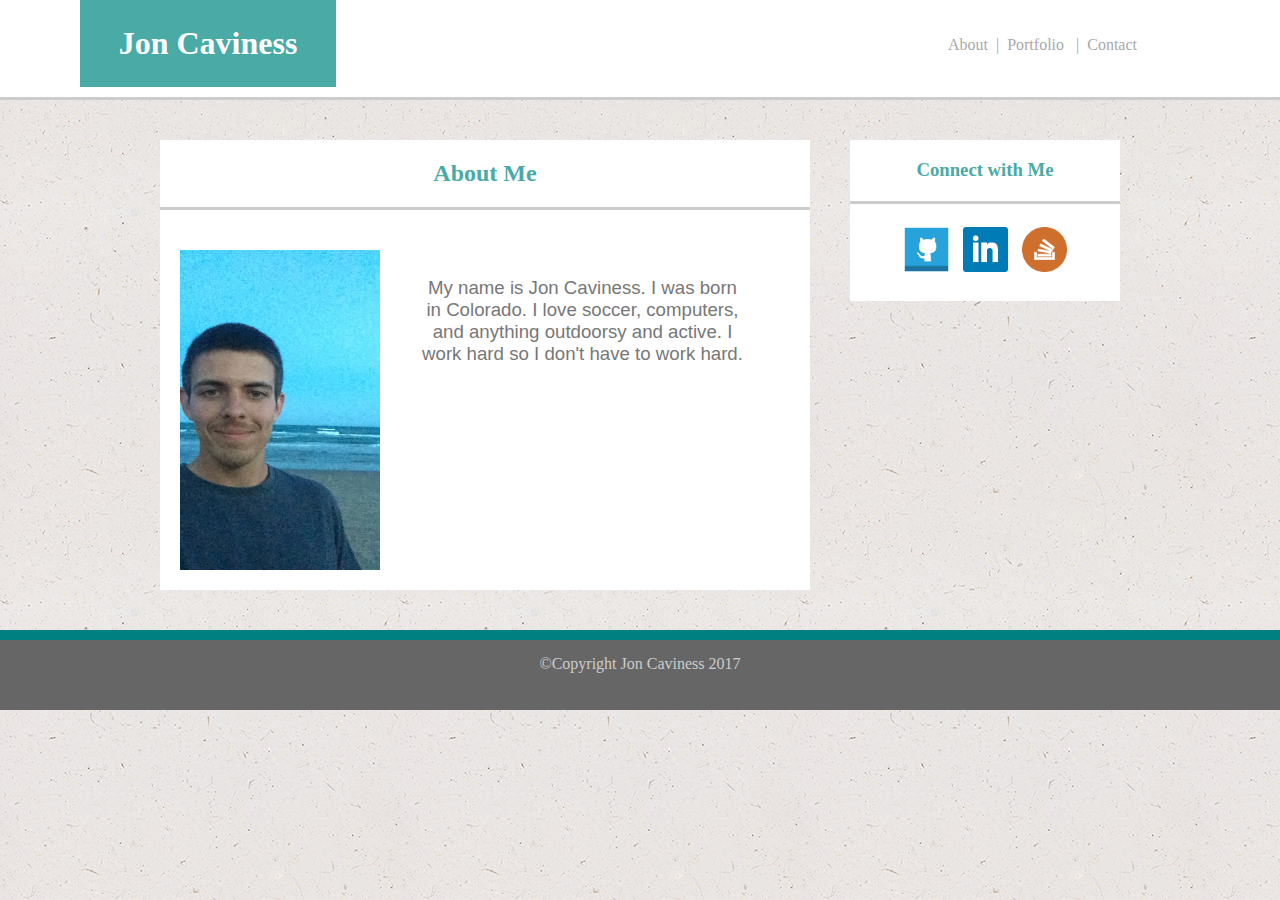
<file: index.html>
<!DOCTYPE html>
<html>
<head>
	<meta charset="utf-8">
	<link href="assets/css/style.css" type="text/css" rel="stylesheet" />
	<meta name="viewport" content="width=device-width, initial-scale=1.0">

	<title>Biography</title>
</head>
<body>

	<nav>
	<header>
		<h1>Jon Caviness</h1>
	</header>
		<table id="navTable">
			<td><a href="index.html">About &nbsp;|</a></td>
			<td><a href="portfolio.html">&nbsp;Portfolio &nbsp; |</a></td>
			<td><a href="contact.html">&nbsp;Contact</a></td>
		</table>
	</nav>
	<div class="content">
	<section>

		<h2>About Me</h2>
			
			<img src="assets/images/jonImage.jpg" id="portrait" />
			<p id="biography">	
				My name is Jon Caviness. I was born in Colorado. I love soccer, computers, and anything outdoorsy and active. I work hard so I don't have to work hard.
			</p>

	</section>

	<aside>
		<h3>Connect with Me</h3>

		<ul>
			<li><a href="https://github.com"><img class="connectImages" src="assets/images/github.png"></a></li>
			<li><a href="https://linkedin.com"><img class="connectImages" src="assets/images/linkedin.png"></a></li>
			<li><a href="https://stackoverflow.com"><img class="connectImages" src="assets/images/stackoverflow.png"></a></li>
		</ul>

		
	</aside>

	</div>

	<footer>
		©Copyright Jon Caviness 2017
	</footer>





</body>
</html>
</file>
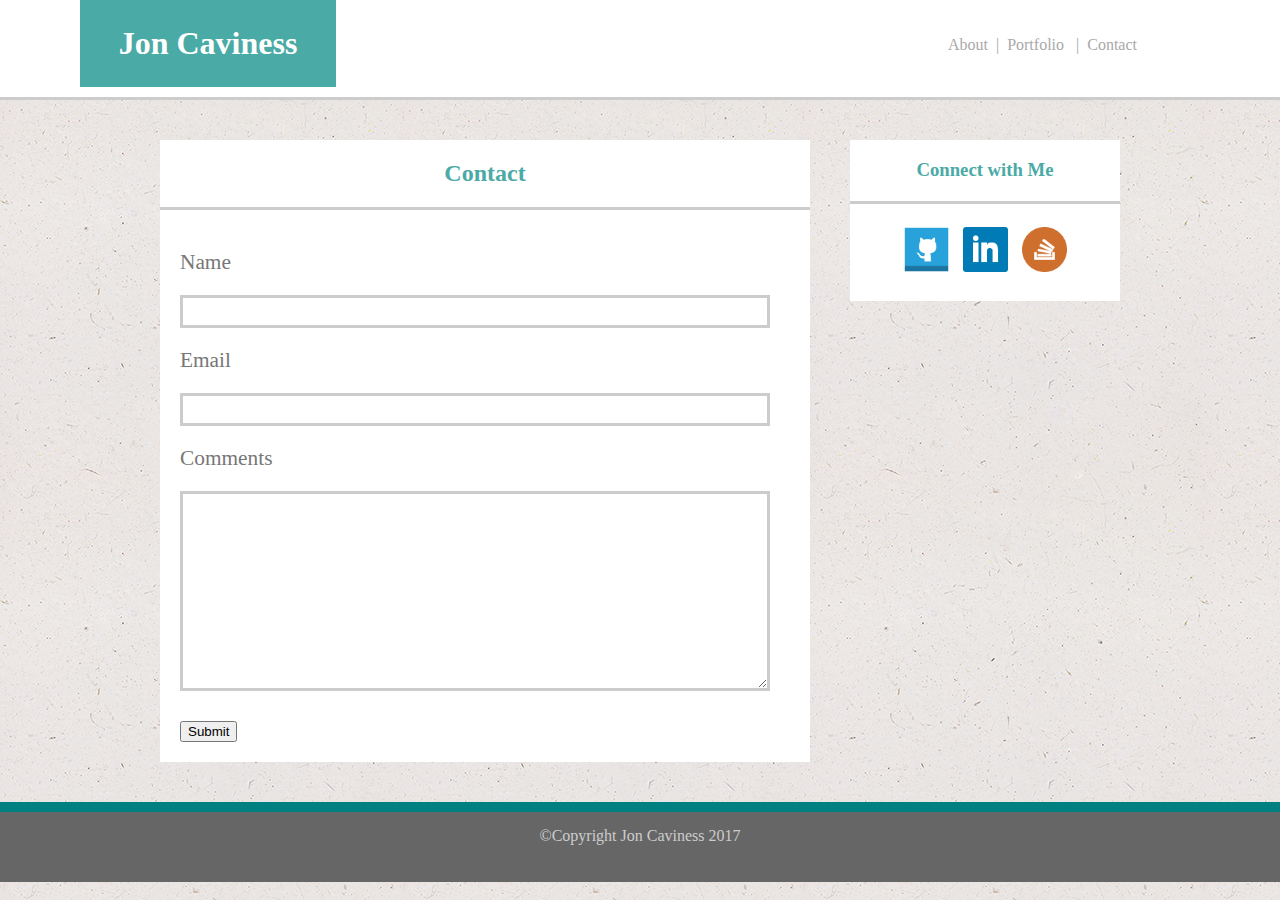
<file: contact.html>
<!DOCTYPE html>
<html>
<head>
	<meta charset="utf-8">
	<link href="assets/css/style.css" type="text/css" rel="stylesheet" />
	<meta name="viewport" content="width=device-width, initial-scale=1.0">
	<title>Biography</title>
</head>
<body>

	<nav>
	<header>
		<h1>Jon Caviness</h1>
	</header>
		<table id="navTable">
			<td><a href="index.html">About &nbsp;|</a></td>
			<td><a href="portfolio.html">&nbsp;Portfolio &nbsp; |</a></td>
			<td><a href="contact.html">&nbsp;Contact</a></td>
		</table>
	</nav>
	<div class="content">
	<section>
		<h2>Contact</h2>

		<form id="contactForm" method="GET" action="mailto:vacnoj93@yahoo.com" enctype="text/plain">
			Name <br />
			<input type="text" name="name" class="inputs"><br />
			Email <br />
			<input type="text" name="email" class="inputs"><br />
			Comments <br />
			<textarea name="comment"></textarea><br />

			<input type="submit" name="submit" id="submit">
		</form>

			
	</section>

	<aside>
		<h3>Connect with Me</h3>

		<ul>
			<li><a href="https://github.com"><img class="connectImages" src="assets/images/github.png"></a></li>
			<li><a href="https://linkedin.com"><img class="connectImages" src="assets/images/linkedin.png"></a></li>
			<li><a href="https://stackoverflow.com"><img class="connectImages" src="assets/images/stackoverflow.png"></a></li>
		</ul>

		
	</aside>

	</div>

	<footer>
		©Copyright Jon Caviness 2017
	</footer>





</body>
</html>
</file>
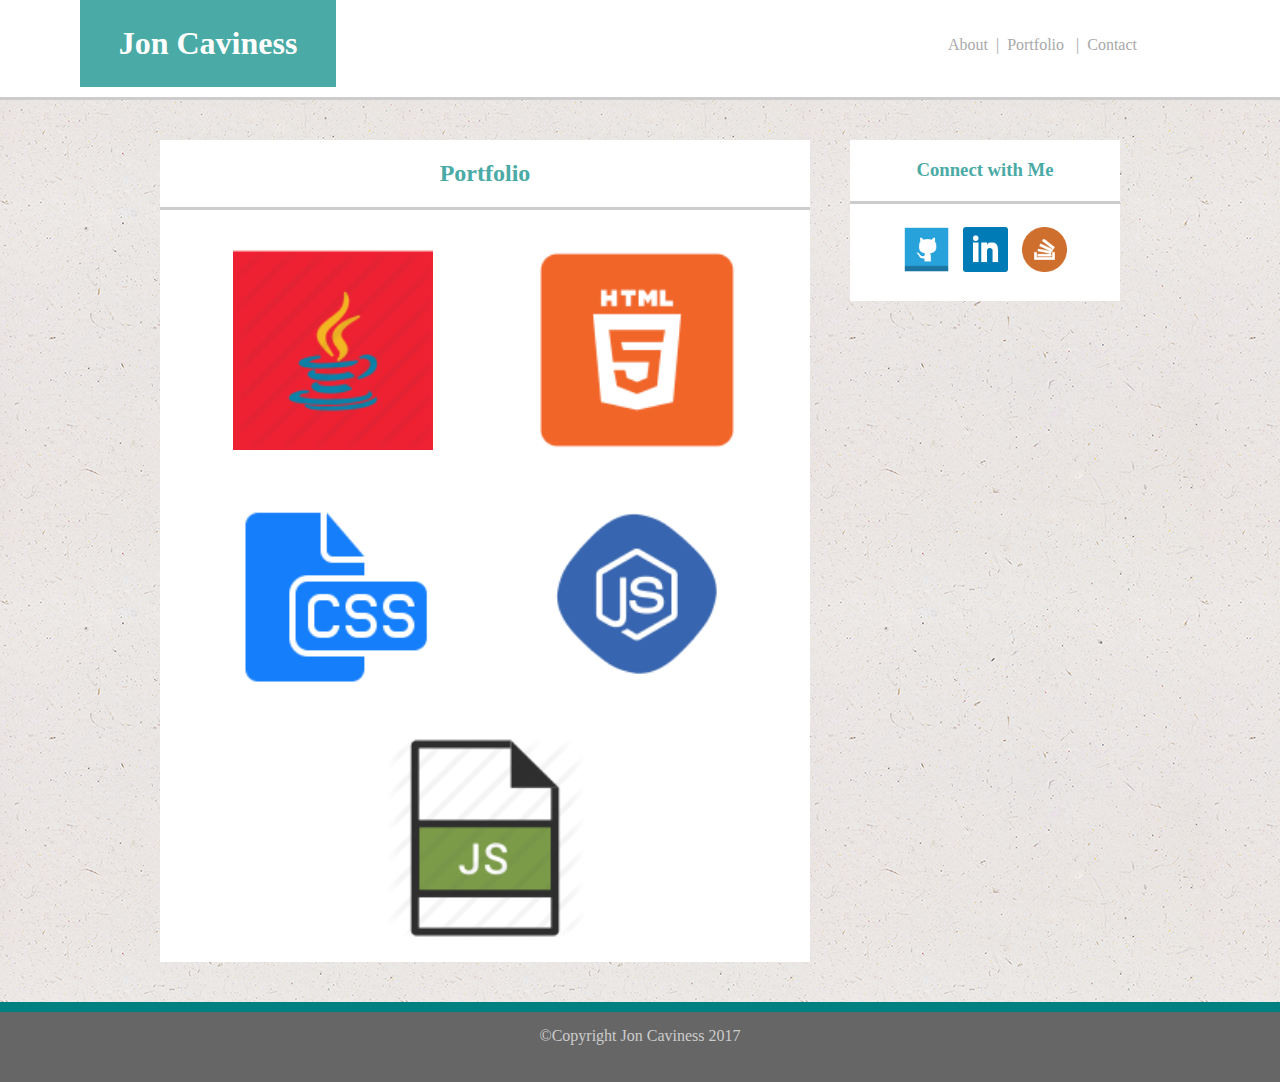
<file: portfolio.html>
<!DOCTYPE html>
<html>
<head>
	<meta charset="utf-8">
	<link href="assets/css/style.css" type="text/css" rel="stylesheet" />
	<meta name="viewport" content="width=device-width, initial-scale=1.0">
	<title>Biography</title>
</head>
<body>

	<nav>
	<header>
		<h1>Jon Caviness</h1>
	</header>
		<table id="navTable">
			<td><a href="index.html">About &nbsp;|</a></td>
			<td><a href="portfolio.html">&nbsp;Portfolio &nbsp; |</a></td>
			<td><a href="contact.html">&nbsp;Contact</a></td>
		</table>
	</nav>
	<div class="content">
	<section>
			<h2>Portfolio</h2>
				<img src="assets/images/java.png" class="portfolioImages">
				<!-- Java -->
				<img src="assets/images/html.png" class="portfolioImages">
				<!-- HTML -->
				<img src="assets/images/css.png" class="portfolioImages">
				<!-- CSS -->
				<img src="assets/images/node.png" class="portfolioImages">
				<!-- Node -->
				<img src="assets/images/javascript.png" class="portfolioImages">
				<!-- Javascript -->
			
	</section>

	<aside>
		<h3>Connect with Me</h3>

		<ul>
			<li><a href="https://github.com"><img class="connectImages" src="assets/images/github.png"></a></li>
			<li><a href="https://linkedin.com"><img class="connectImages" src="assets/images/linkedin.png"></a></li>
			<li><a href="https://stackoverflow.com"><img class="connectImages" src="assets/images/stackoverflow.png"></a></li>
		</ul>

		
	</aside>

	</div>

	<footer>
		©Copyright Jon Caviness 2017
	</footer>





</body>
</html>
</file>
<file: assets/css/style.css>
* {
	box-sizing: border-box;
 	text-align: center;
}
body{
	background-image: url(../images/ep_naturalwhite.png);
	margin: 0;
	color: #777777;
}
h1 {
	font-size: 32px;
	color: #ffffff;
}
h2, h3, h4, h5, h6 {
	font-family: Georgia;
	padding-bottom: 20px;
	border-bottom: solid #cccccc;
	color: #4aaaa5;
}

p {
	font-family: arial;
	font-size: 14pt;
}
#biography {
	margin: auto;
	position: absolute;
	left: 40%;
	bottom: 50%;
	width: 50%;	
}
.content {
	background-image: url(../images/ep_naturalwhite.png);
	width: 960px;
	margin: auto;
	top: 0;
}
header {
	background-color: #4aaaa5;
	width: 20%;
	margin: 0px 0px 0px 80px;
	padding: 3.5px 0px;
	float: left;
}
nav {
	position: relative;
	background-color: #ffffff;
	/*padding: 20px;*/
	width: 100%;
	height: 100px;
	margin-bottom: 10px;
	float: left;
	border-bottom: solid #cccccc;
}
#navTable {
	position: absolute;
	right: 100px;
	bottom: 0;
	padding: 40px;
}
a:visited {
	text-decoration: none;
	color: darkgray;
}
a:link {
	text-decoration: none;
	color: darkgray;
}
section {
	position: relative;
	background-color: #ffffff;
	width:650px;
	float: left;
	margin: 30px 40px 40px 0px;
}
#portrait {
	width: 200px;
	height: 320px;
	margin: 20px;
	float: left;
}
#contactForm {
	font-size: 16pt;
	text-align: left;
	padding: 20px;
}
.inputs {
	text-align: left;
	width: 590px;
	margin: 20px 0px;
	font-size: 16pt;
	border: solid #cccccc;
}
textarea {
	text-align: left;
	height: 200px;
	width: 590px;
	margin: 20px 0px;
	font-size: 16pt;
	border: solid #cccccc;
}
#submit:hover {
	background-color: deepskyblue;
	transition: 10;
}
.portfolioImages {
	height: 200px;
	width: 200px;
	margin: 20px 50px;
}
aside {
	margin: 30px 0 0 0;
	padding: auto;
	padding-bottom: 20px;
	background-color: #ffffff;
	width: 270px;
	float: left;
}
ul {
	margin: 0;
	padding: 0;
	list-style: none;
}
li {
	display: inline;
}
.connectImages {
	height: 55px;
	width: 55px;
	display: inline-block;
	padding: 5px;
}

footer {
	clear: both;
	background-color: #666666;
	padding: 15px;
	width: 100%;
	border-top: solid teal 10px;
	min-height: 80px;
	margin-bottom: 0px;
	color: #cccccc;
}



@media screen and (max-width: 980px ) {
	header {
		margin-left: 75px;
	}
	.content {
		max-width: 980px;
	}
	section {
		margin-left: 166px;
		margin-right: 20px;
		max-width: 420px;
		height: 850px;
	}

	#portrait {
		position: relative;
		float: none;
		text-align: center;
		display: inline-block;
	}
	#biography {
		position: absolute;
		bottom: 25%;
		left: 25%;
	}
	aside {
		margin-left: 20px;
	}
	.portfolioImages {
		height: 100px;
		width: 80%;
		display: block;
		margin: 40px auto;
	}

	.inputs {
		width: 360px;
	}

	textarea {
		width: 360px;
	}
}

@media screen and (max-width: 768px ) {
	
	header {
		margin-left: 5%;
		height: 97px;
		width: 30%;
	}
	#navTable {
		position: absolute;
		right: 0px;
	}

	h1 {
		font-size: 20pt;
	}

	h2 ,h3 {
		text-align: left;
		padding-left: 5%;
	}
	.content {
		max-width: 768px;
	}
	section {
		margin:  5%;
		max-width: none;
		height: inherit;
		width: 90%;
	}

	#portrait {
		position: relative;
		float: left;
	}
	#biography {
		position: absolute;
		bottom: 30%;
		left: 40%;
	}
	aside {
		float: none;
		display: inline-block;
		width: 90%;
		margin: 0 5% 5% 5%;
	}
	.connectImages {
		float: left;
	}
	ul {
		padding-left: 5%;
	}
	.portfolioImages {
		height: 100px;
		width: 40%;
		display: inline-block;
		float: left;
		margin: 5%
		
	}

	.inputs {
		width: 100%;
	}

	textarea {
		width: 100%;
	}	
}

@media screen and (max-width: 640px ) {
	nav{
		height: 150px;
		width: 100%;
	}
	header {
		width: 100%;
		margin: 0px;
	}
	#navTable {
		padding-top: 2.5%;
		position: relative;
		margin: auto;
	}

	h1 {
		font-size: 20pt;
	}

	h2 ,h3 {
		text-align: left;
		padding-left: 5%;
	}
	.content {
		max-width: 640px;
	}
	section {
		position: relative;
		margin:  5% 2.5%;
		width: 95%;
		height: inherit;
		width: 95%;
	}

	#portrait {
		position: relative;
		float: none;
		width: 40%
	}
	#biography {
		position: initial;
		margin-bottom: 5%;
	}
	aside {
		top: 150px;
		float: none;
		display: inline-block;
		width: 95%;
		margin: 0 2.5% 5% 2.5%;
	}
	.connectImages {
		float: left;
	}
	ul {
		padding-left: 5%;
	}
	.portfolioImages {
		height: 200px;
		width: 80%;
		display: inline-block;
		float: left;
		margin: 10%
		
	}

	.inputs {
		width: 100%;
	}

	textarea {
		width: 100%;
	}
}
	
	
}
</file>
